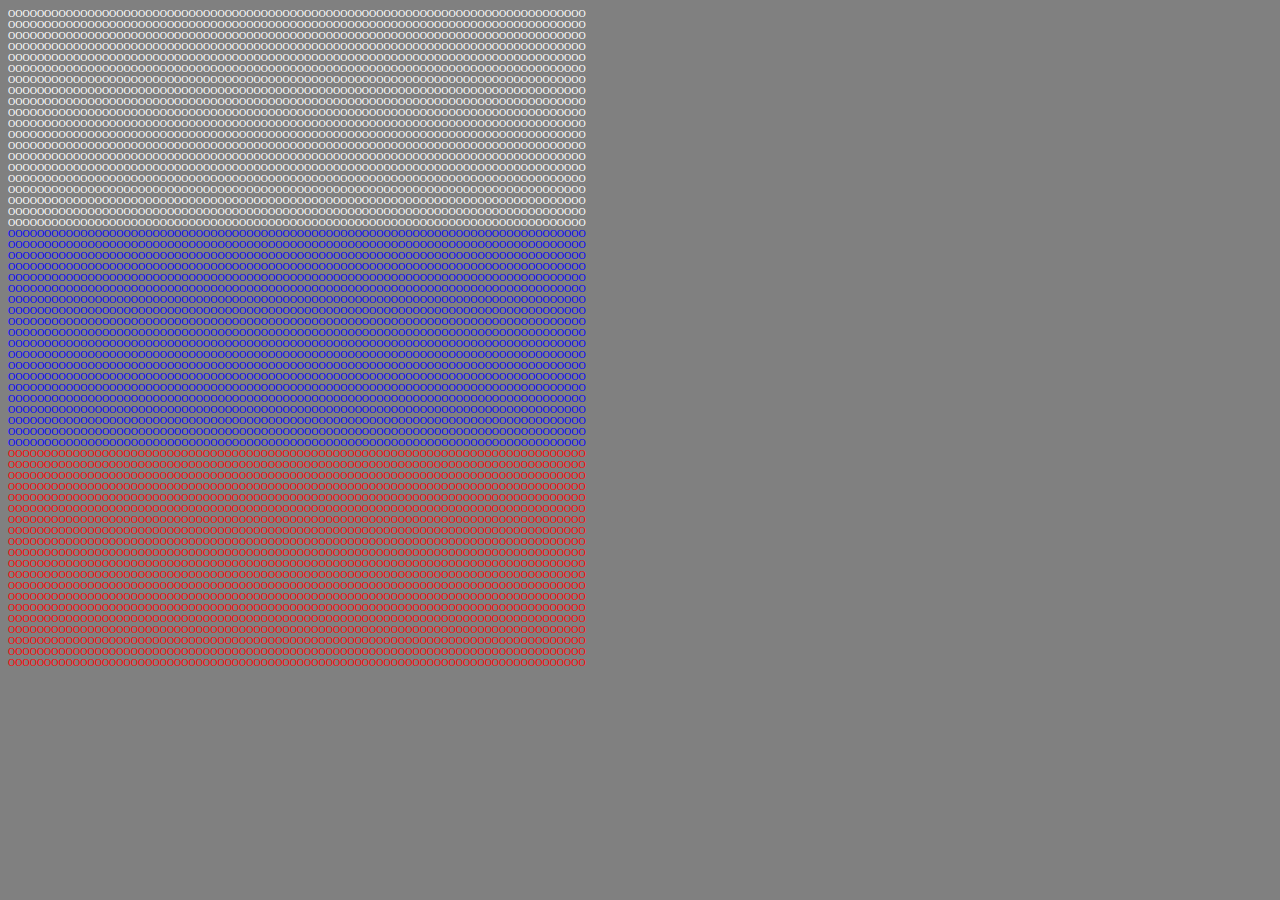
<file: 2/index.html>
<!DOCTYPE html>
<html lang="en">
<head>
  <meta charset="UTF-8">
  <meta name="viewport" content="width=device-width, initial-scale=1.0">
  <title>RPA Dev test</title>
  <link rel="stylesheet" href="style.css">
</head>
<body>
  <script src="./index.js"></script>
</body>
</html>
</file>
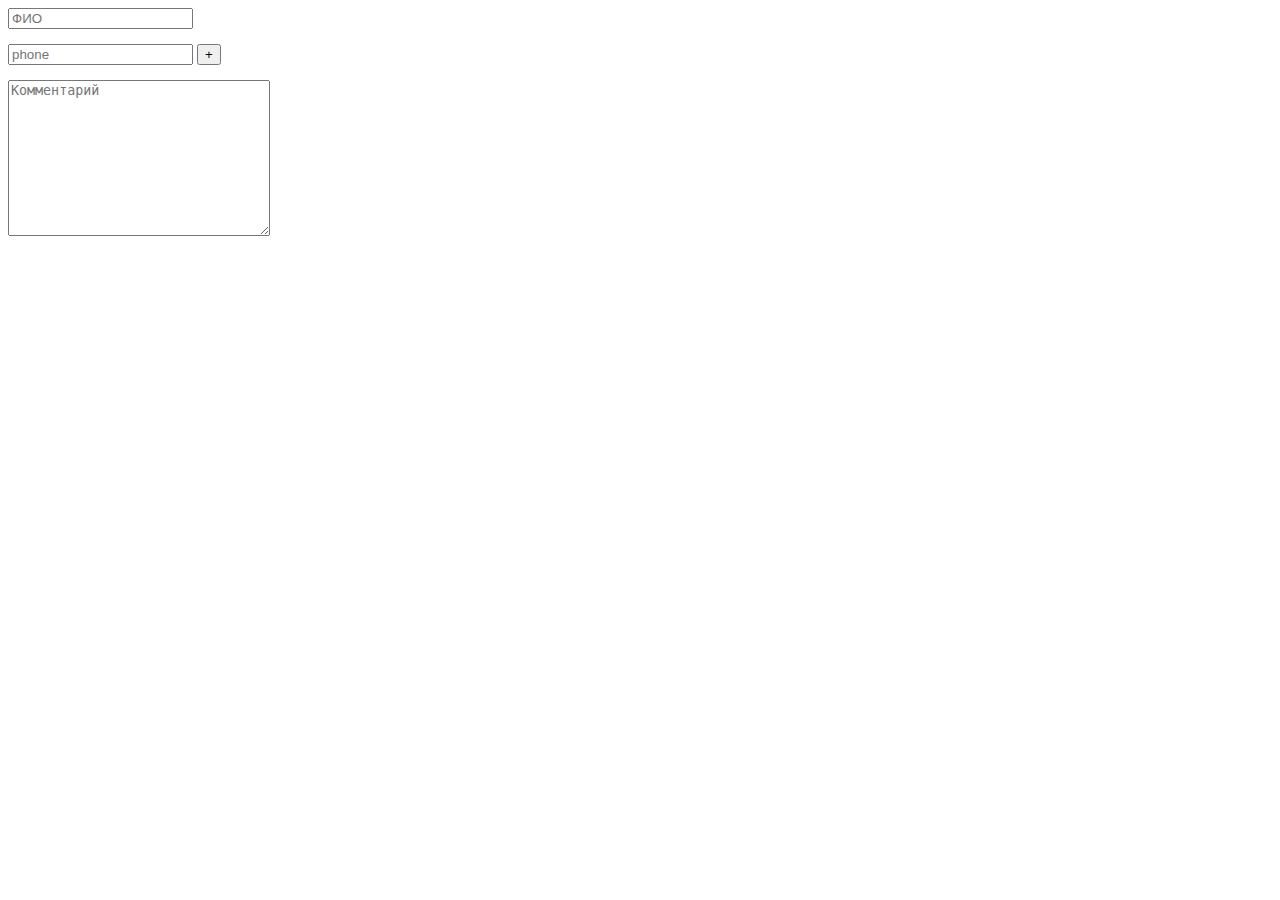
<file: 3/index.html>
<!DOCTYPE html>
<html lang="en">
<head>
  <meta charset="UTF-8">
  <meta name="viewport" content="width=device-width, initial-scale=1.0">
  <title>task 3</title>
  <link rel="stylesheet" href="style.css">
</head>
<body>
  <div>
    <form action="POST">
      <div class="form_element">
        <input type="text" id="name" placeholder="ФИО">
      </div>
      <div class="block-phones form_element">
        <div>
          <input type="text" id="phone" placeholder="phone">
          <button class="button_addPhone">+</button>
        </div>
      </div>
      <div class="form_element">
        <textarea name="" id="" cols="30" rows="10" placeholder="Комментарий"></textarea>
      </div>
      
    </form>
  </div>
  <script src="./index.js"></script>
</body>
</html>
</file>
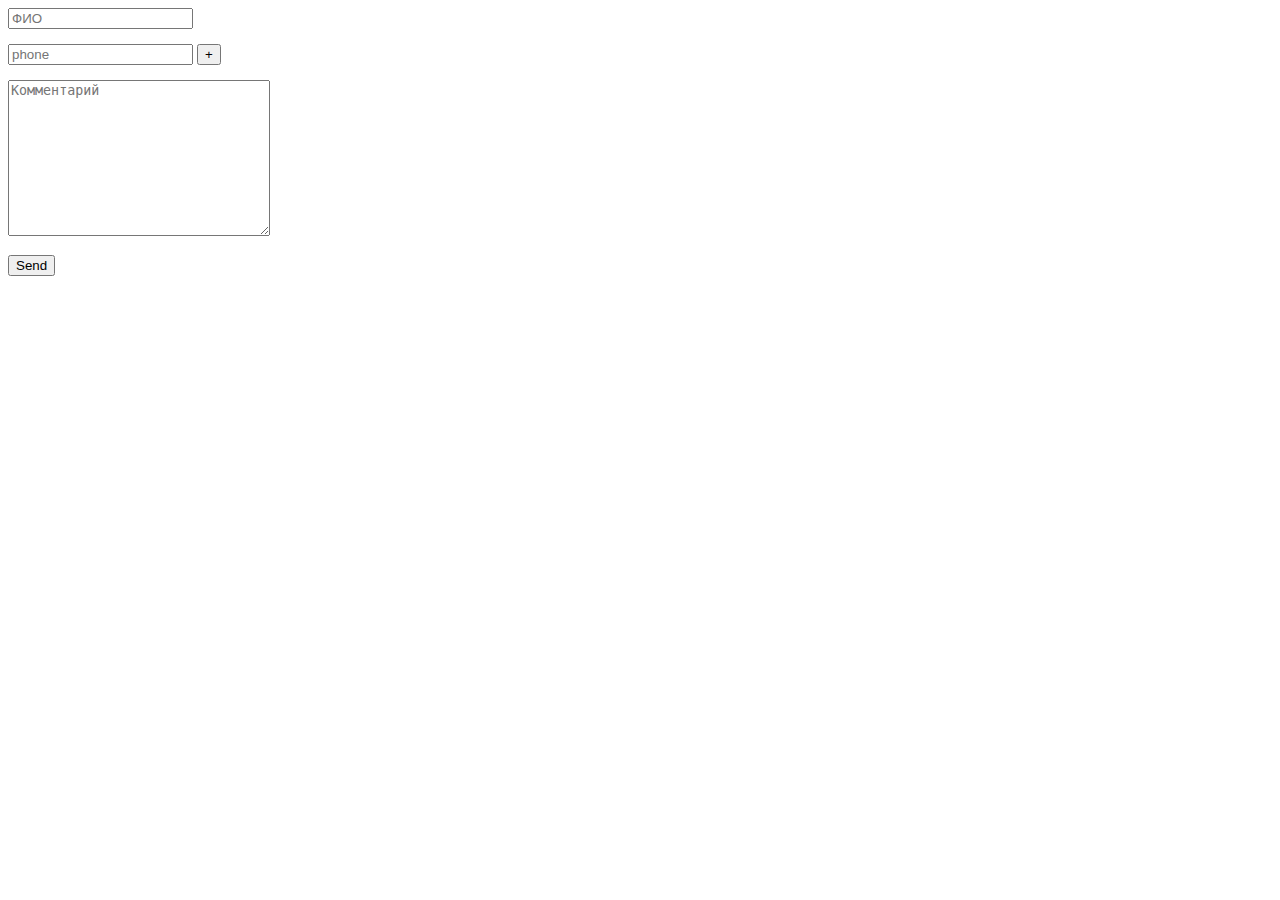
<file: 4/index.html>
<!DOCTYPE html>
<html lang="en">
<head>
  <meta charset="UTF-8">
  <meta name="viewport" content="width=device-width, initial-scale=1.0">
  <title>task 4</title>
  <link rel="stylesheet" href="style.css">
</head>
<body>
  <div>
    <form action="POST">
      <div class="form_element">
        <input type="text" id="name" placeholder="ФИО">
      </div>
      <div class="block-phones form_element">
        <div>
          <input type="text" id="phone" placeholder="phone">
          <button class="button_addPhone">+</button>
        </div>
      </div>
      <div class="form_element">
        <textarea name="comment" id="comment" cols="30" rows="10" placeholder="Комментарий"></textarea>
      </div>
      <div class="form_element">
        <button class="button_send">Send</button>
      </div>  
    </form>
  </div>
  <script src="./index.js"></script>
</body>
</html>
</file>
<file: 2/style.css>
* {
  font-size: 10px;
  background-color: grey;
}
.flag div:first-child{
  color: white;
}

.flag div:nth-child(2){
  color: blue;
}
.flag div:last-child {
  color:red;
}
</file>
<file: 3/style.css>
.form_element {
  margin-bottom: 15px;
}
.block-phones div {
  margin-bottom: 5px;
}
</file>
<file: 4/style.css>
.form_element {
  margin-bottom: 15px;
}
.block-phones div {
  margin-bottom: 5px;
}
</file>
